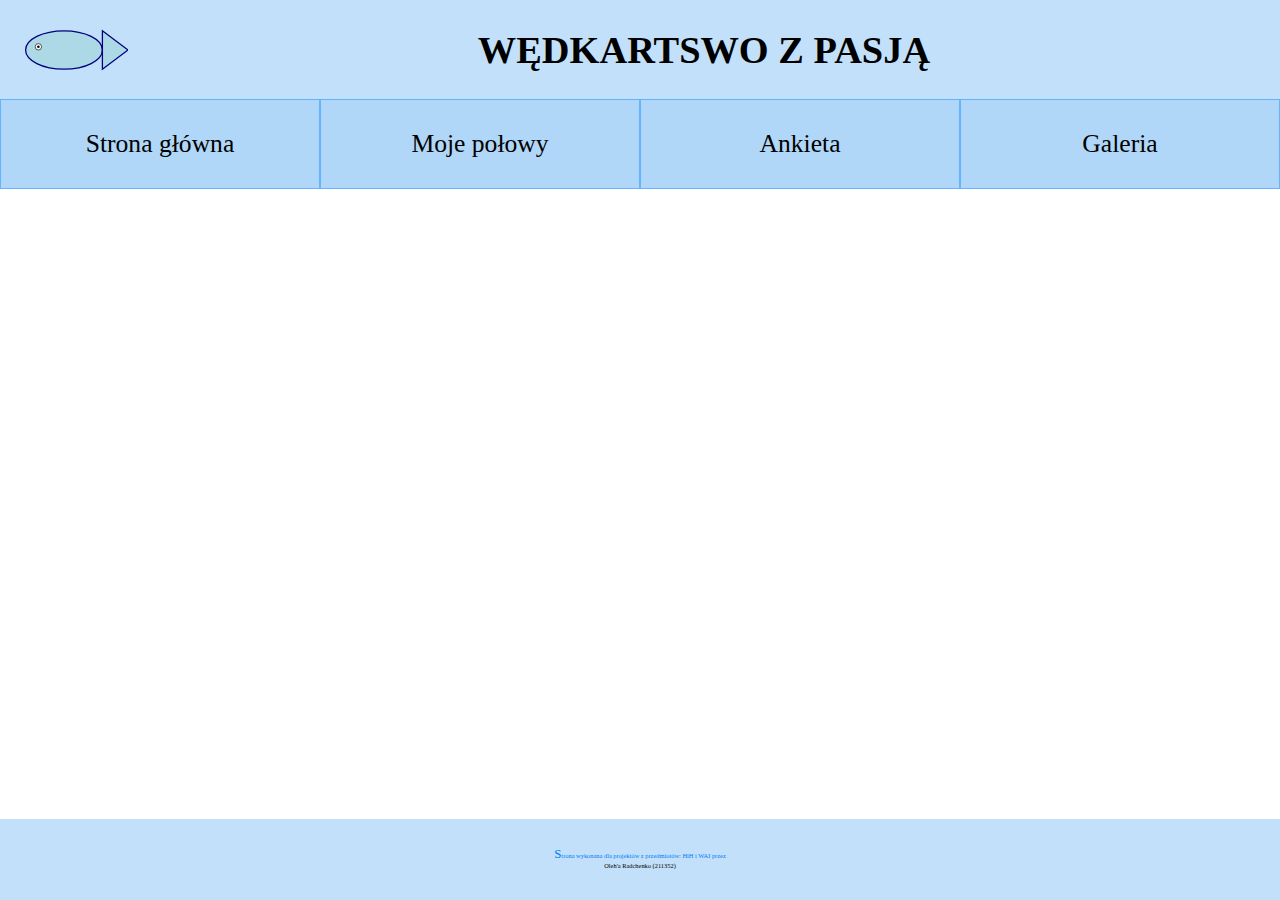
<file: index.html>
<!DOCTYPE html>
<html lang="pl">
<head>
    <meta charset="UTF-8">
    <meta name="viewport" content="width=device-width, initial-scale=1.0">
    <link rel="stylesheet" href="style.css">
    <title>Wędkarstwo</title>
</head>
<body>
    <header class="flexCenter">
        <a class="flexCenter links" href="index.html">
            <svg id="logoSVG" viewBox="0 0 200 100" xmlns="http://www.w3.org/2000/svg" style="width: 100%; height: auto;">
                <ellipse cx="100" cy="50" rx="60" ry="30" fill="lightblue" stroke="navy" stroke-width="2"/>
                <polygon points="160,20 200,50 160,80" fill="lightblue" stroke="navy" stroke-width="2"/>
                <circle cx="60" cy="45" r="5" fill="white" stroke="black" stroke-width="1"/>
                <circle cx="60" cy="45" r="2" fill="black"/>
            </svg>
            <h1 id="logo">WĘDKARTSWO Z PASJĄ</h1>
        </a>
    </header>
    <nav class="flexCenter">
        <a class="navLinks links" href="index.html">
            <p class="navButton flexCenter">
                Strona główna
            </p>
        </a>
        <a class="navLinks links" href="polowy.html">
            <p class="navButton flexCenter">
                Moje połowy
            </p>
        </a>
        <a class="navLinks links" href="ankieta.html">
            <p class="navButton flexCenter">
                Ankieta
            </p>
        </a>
        <a id="galeriaButton" class="navLinks links">
            <p class="navButton flexCenter">
                Galeria
            </p>
            <ul class="dropdown-content">
                <li><a class="dropdownLink" href="#">Link 1</a></li>
                <li><a class="dropdownLink" href="#">Link 2</a></li>
                <li><a class="dropdownLink" href="#">Link 3</a></li>
            </ul>
        </a>
    </nav>
    <main>
        <!--TUTAJ tabela z listą gatunków ryb okresów ochronnych i rekordów wagowych
        Linki zewnetrzne do PZW, sklepu wędkraskiego i map google(?)
        Linki wewnętrze przewijanie po stronie-->
    </main>
    <footer id="stopka" class="flexCenter">
        <p>
            Strona wykonana dla projektów z przedmiotów: HiH i WAI przez<br>
            Oleh'a Radchenko (211352)
        </p>
    </footer>
</body>
</html>
</file>
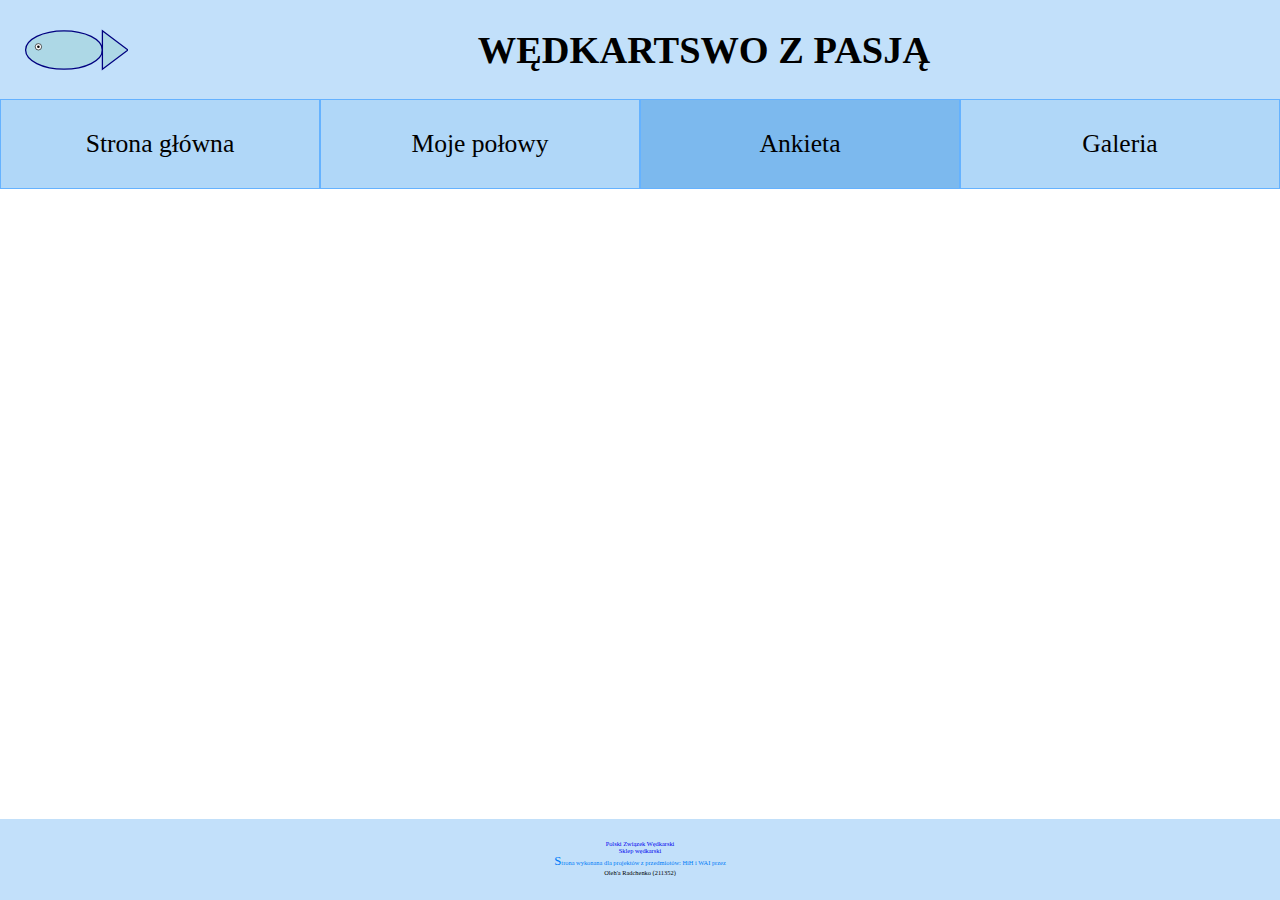
<file: ankieta.html>
<!DOCTYPE html>
<html lang="pl">
<head>
    <meta charset="UTF-8">
    <meta name="viewport" content="width=device-width, initial-scale=1.0">
    <link rel="stylesheet" href="style.css">
    <title>Ankieta</title>
</head>
<body>
    <header class="flexCenter">
        <a class="flexCenter links" href="index.html">
            <svg id="logoSVG" viewBox="0 0 200 100" xmlns="http://www.w3.org/2000/svg" style="width: 100%; height: auto;">
                <ellipse cx="100" cy="50" rx="60" ry="30" fill="lightblue" stroke="navy" stroke-width="2"/>
                <polygon points="160,20 200,50 160,80" fill="lightblue" stroke="navy" stroke-width="2"/>
                <circle cx="60" cy="45" r="5" fill="white" stroke="black" stroke-width="1"/>
                <circle cx="60" cy="45" r="2" fill="black"/>
            </svg>
            <h1 id="logo">WĘDKARTSWO Z PASJĄ</h1>
        </a>
    </header>
    <nav class="flexCenter">
        <a class="navLinks links" href="index.html">
            <p class="navButton flexCenter">
                Strona główna
            </p>
        </a>
        <a class="navLinks links" href="polowy.html">
            <p class="navButton flexCenter">
                Moje połowy
            </p>
        </a>
        <a class="navLinks links actualPage" href="ankieta.html">
            <p class="navButton flexCenter">
                Ankieta
            </p>
        </a>
        <section id="galeriaButton" class="navLinks">
            <a class="navButton flexCenter links" href="galeria.html">
                Galeria
            </a>
            <ul class="dropdown-content">
                <li><a class="dropdownLink smallNavButton" href="galeria.html#zlowione_ryby">Złowione ryby</a></li>
                <li><a class="dropdownLink smallNavButton" href="galeria.html#moje_wedki">Moje wędki</a></li>
                <li><a class="dropdownLink smallNavButton" href="galeria.html#wyprawy">Wyprawy</a></li>
            </ul>
        </section>
    </nav>
    <main>
        <!--Pytania do ankiety(o preferencje wędkarza)
            Imie, nazwisko, email
            ulubiony gatunbek ryby(radio button)
            ulubiony rodzaj łowiska(lista rozwijana)
            sprzęt który posiada(checkboxy)
            Komentarz ogólny(textarea)
            data ostatniego połowu
            przuciski wyczyść i wyślij-->
    </main>
    <footer class="flexCenter">
        <a href="https://pzw.pl/" target="_blank">Polski Związek Wędkarski</a>
        <a href="https://sklepwedkarski.pl/" target="_blank">Sklep wędkarski</a>
        <p>
            Strona wykonana dla projektów z przedmiotów: HiH i WAI przez<br>
            Oleh'a Radchenko (211352)
        </p>
    </footer>
</body>
</html>
</file>
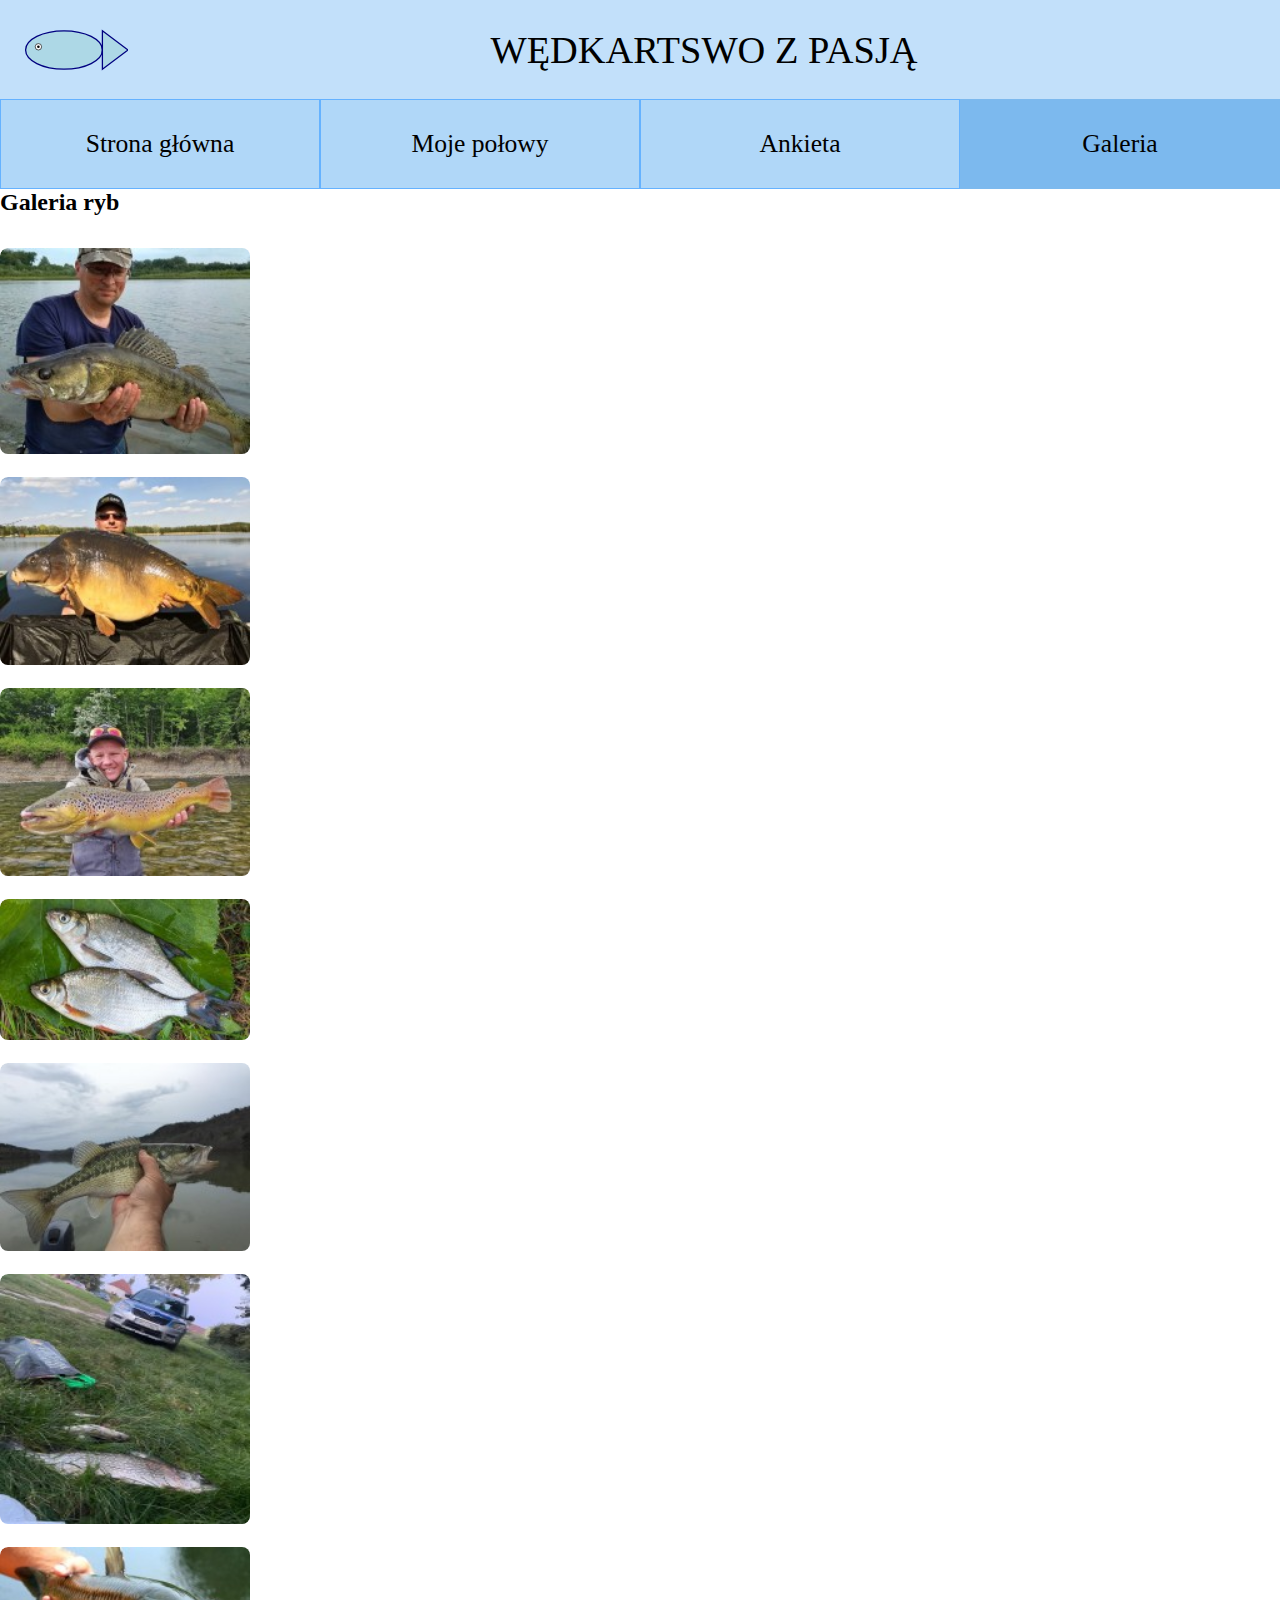
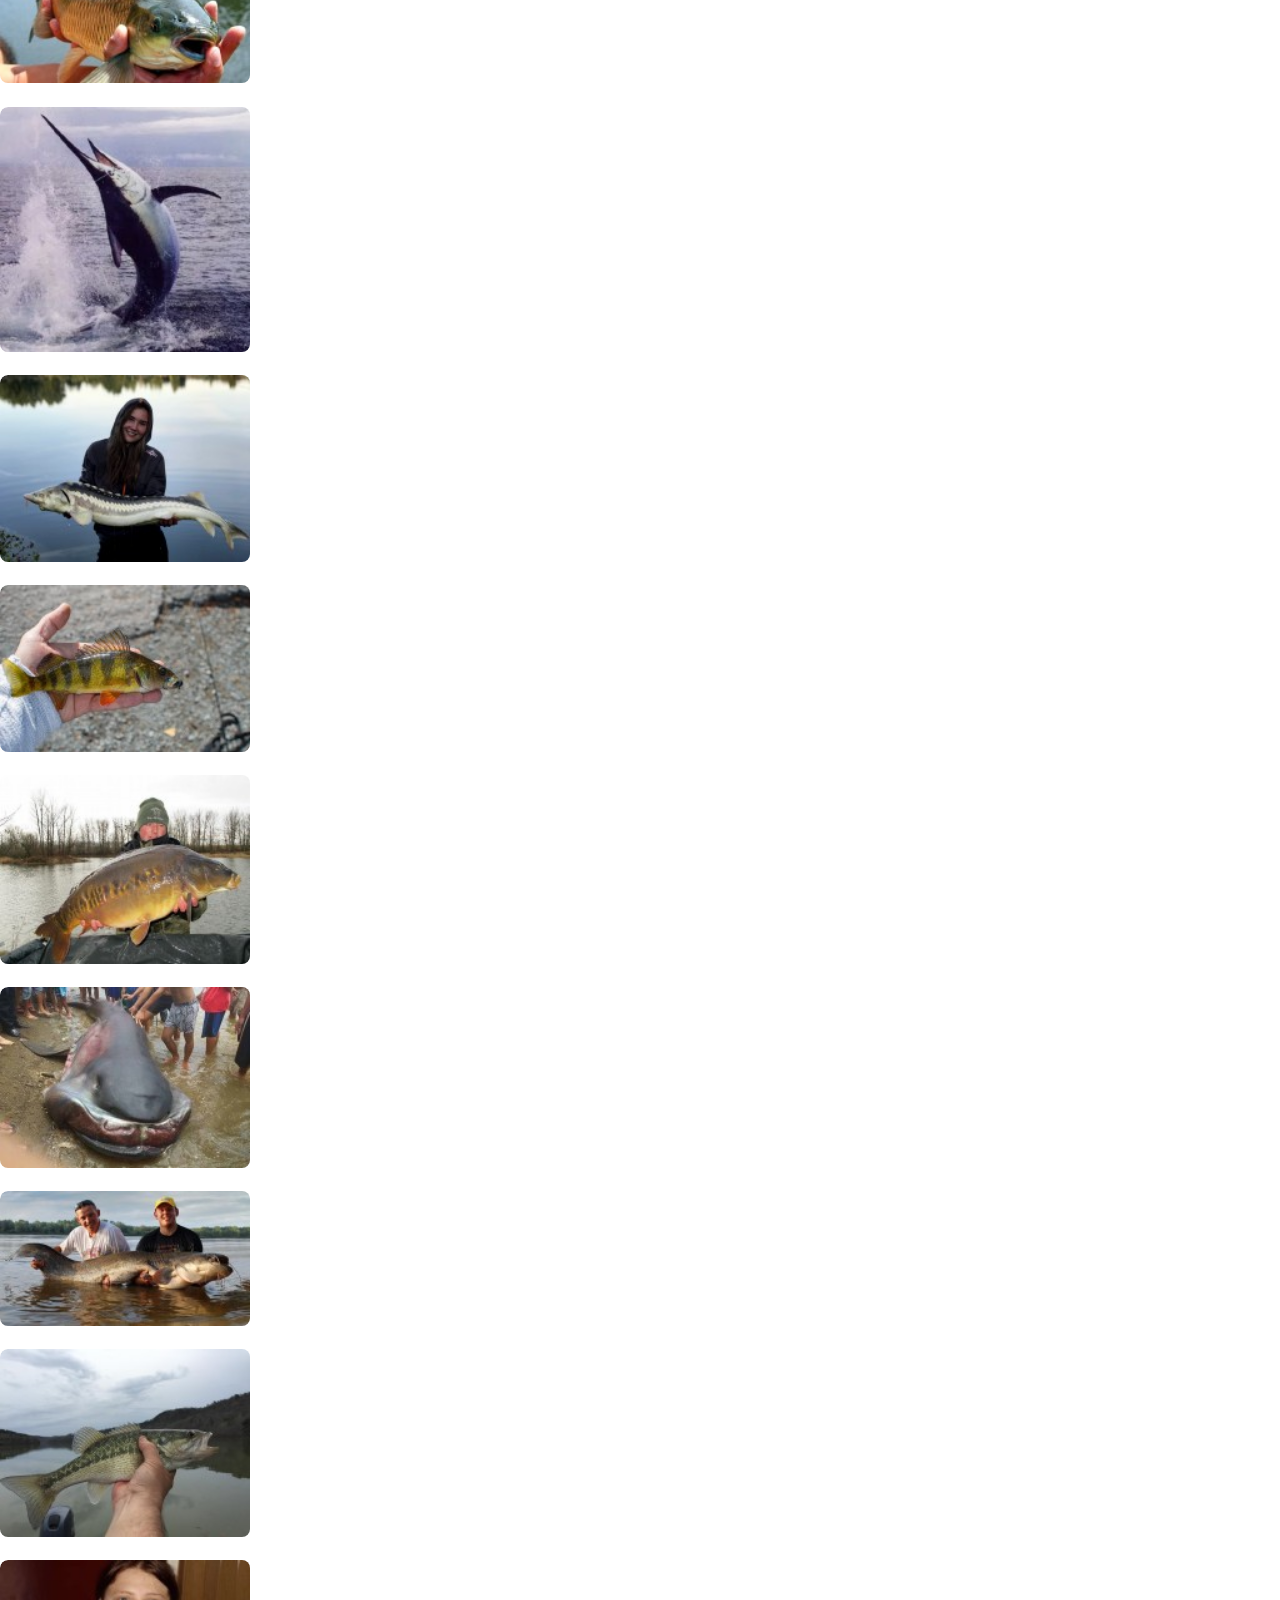
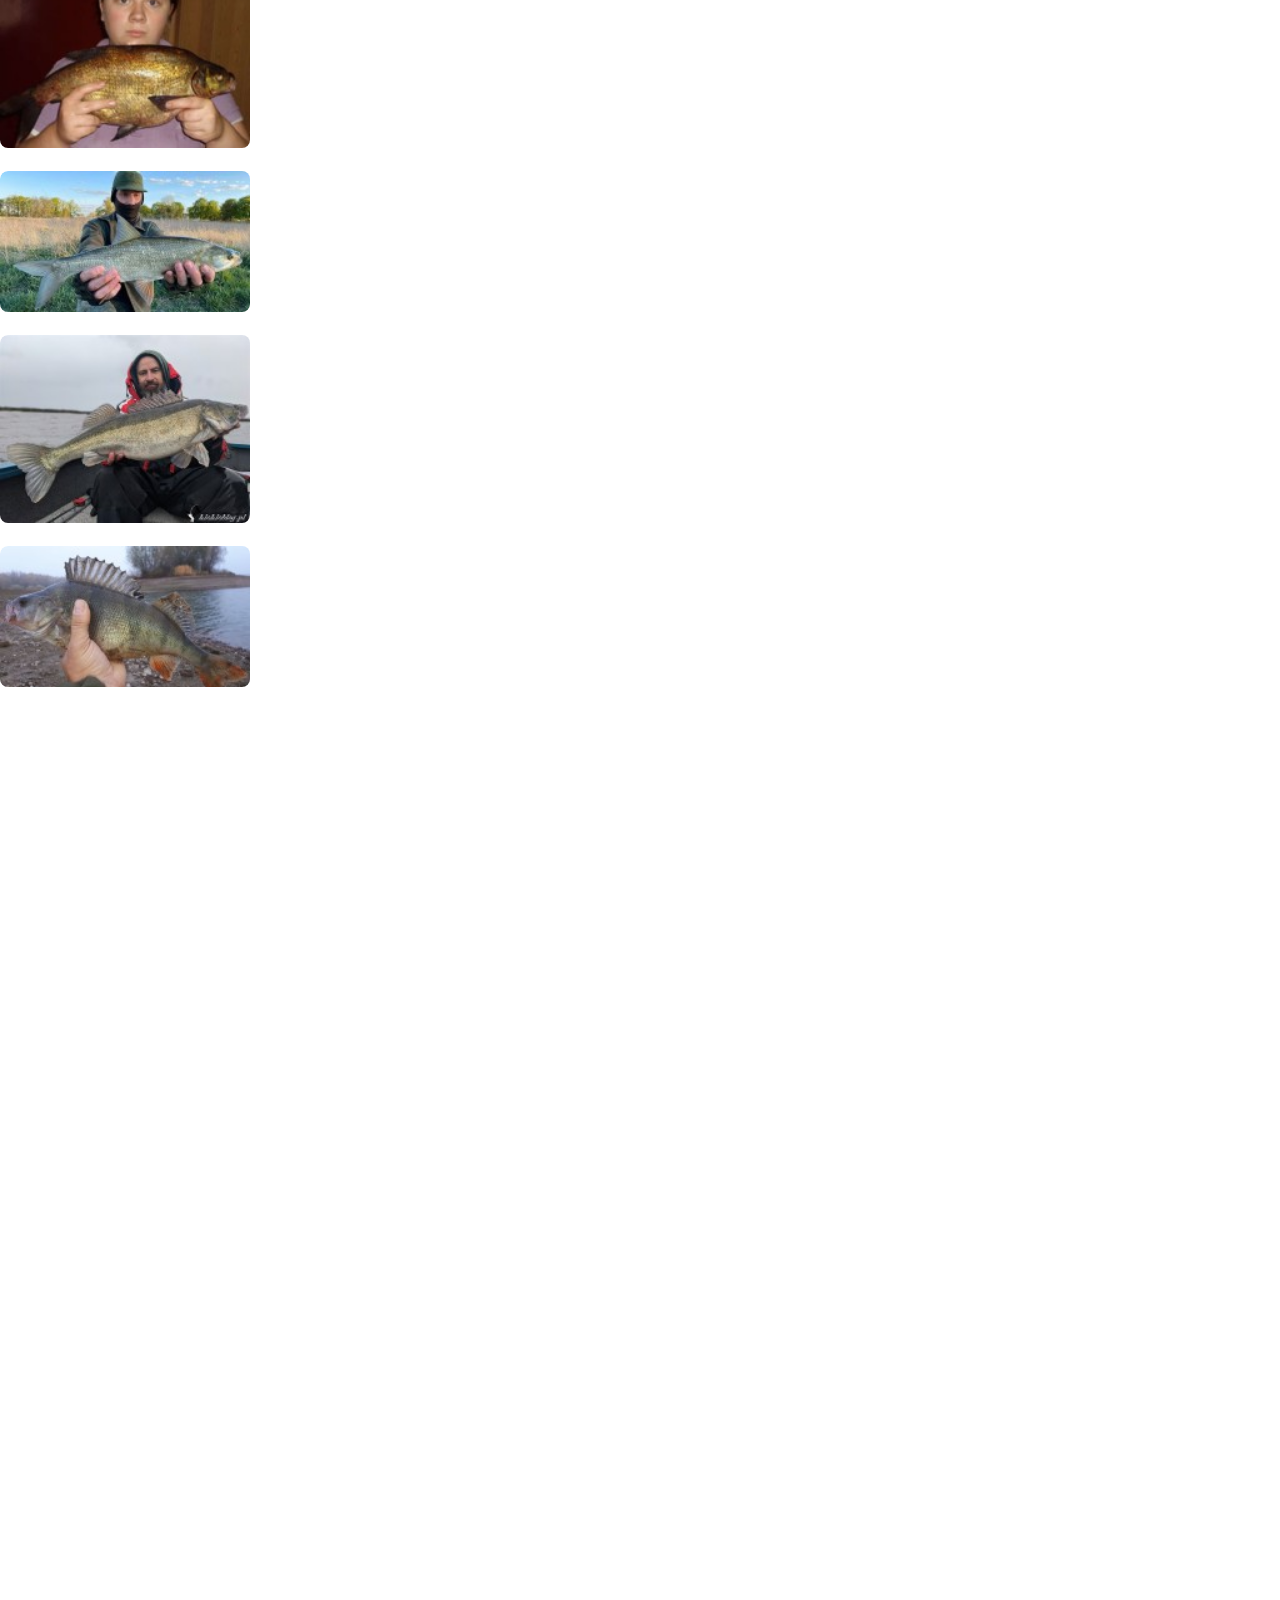
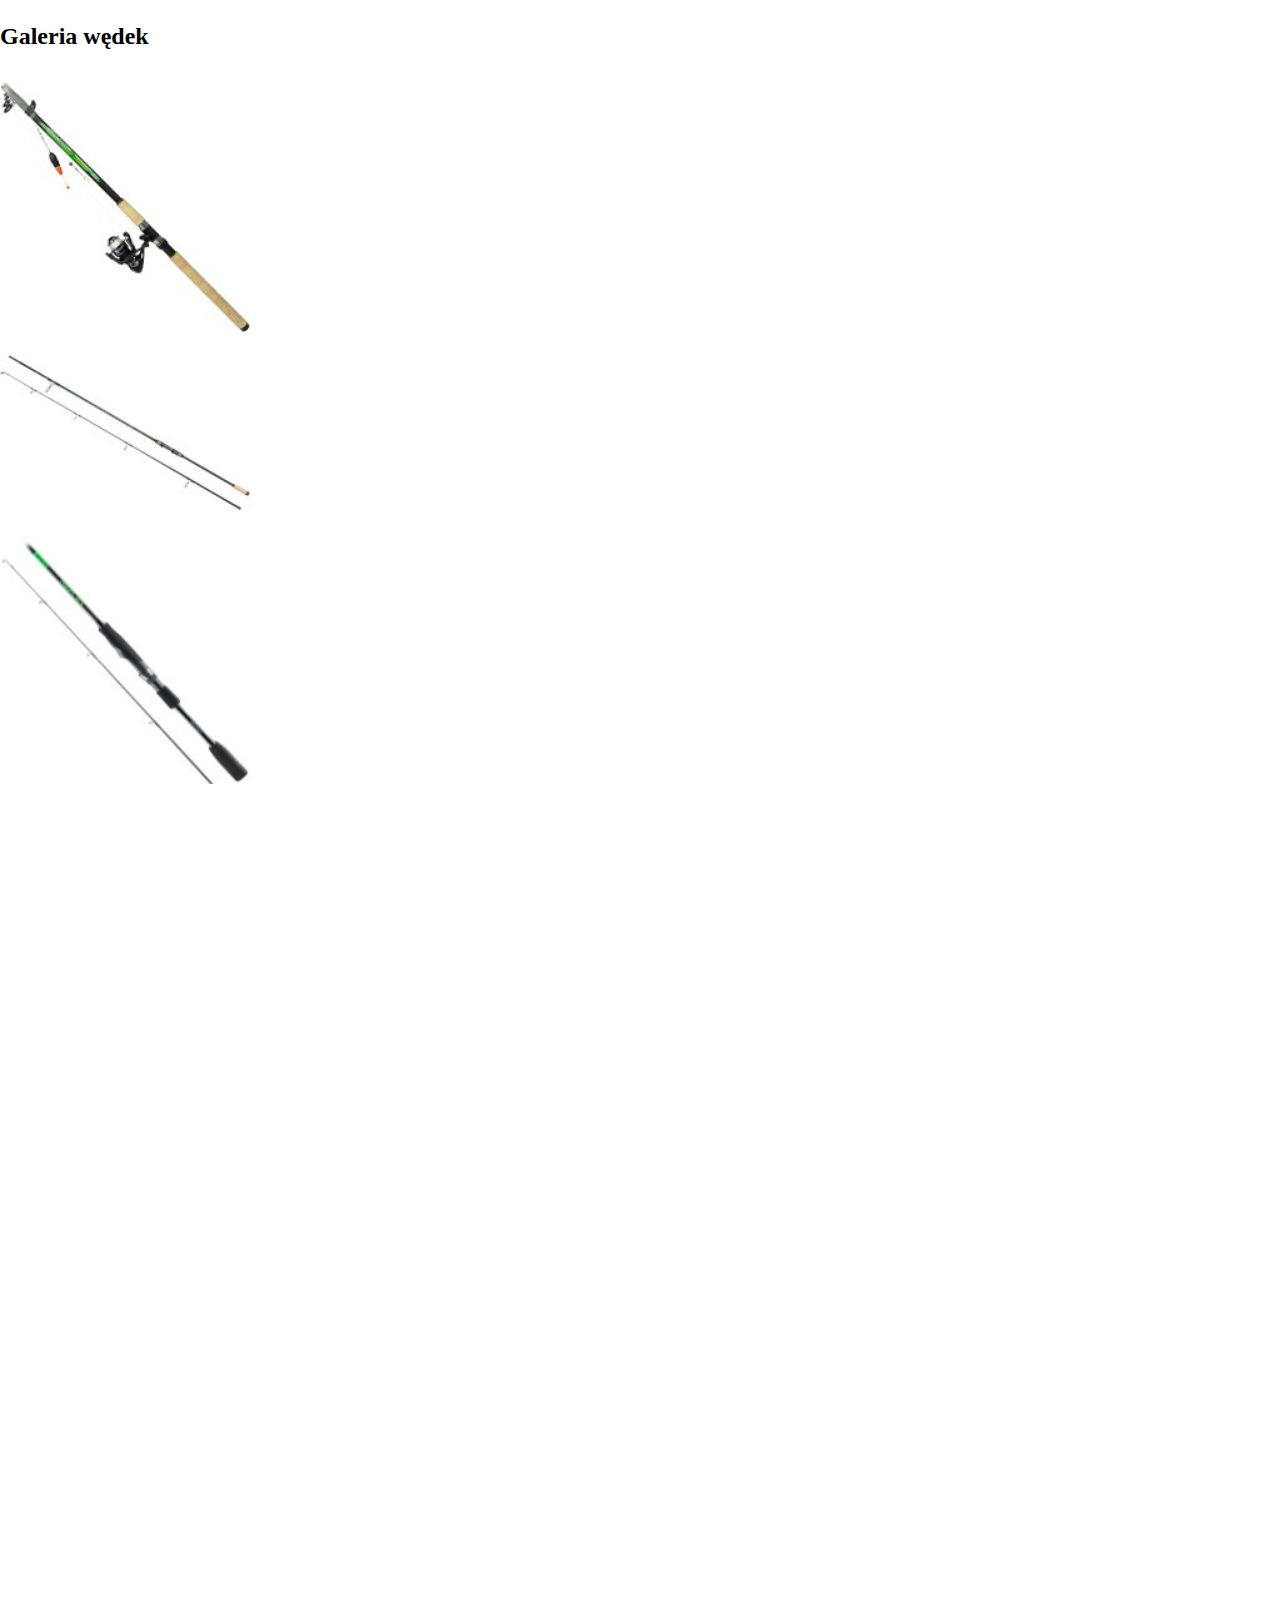
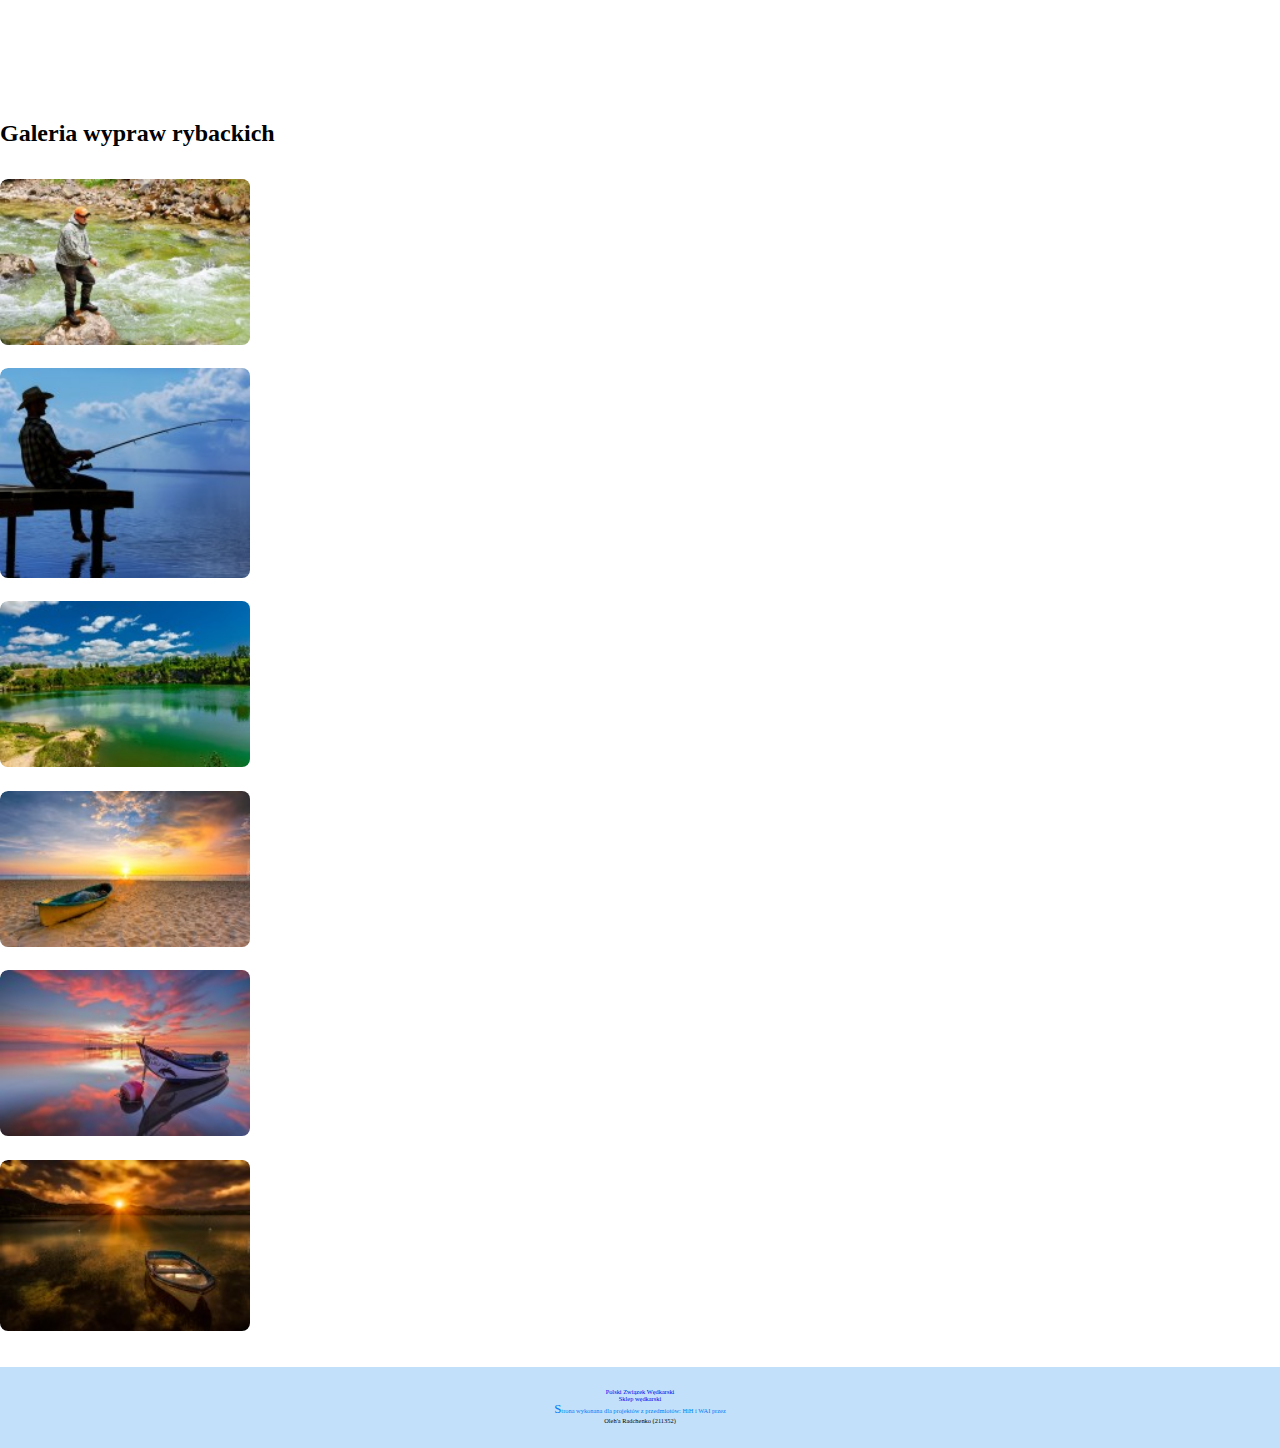
<file: galeria.html>
<!DOCTYPE html>
<html lang="pl">
<head>
    <meta charset="UTF-8">
    <meta name="viewport" content="width=device-width, initial-scale=1.0">
    <link rel="stylesheet" href="style.css">
    <link rel="stylesheet" href="galery_style.css">
    <title>GALERIA</title>
</head>
<body>
    <header class="flexCenter">
        <a class="flexCenter links" href="index.html">
            <svg id="logoSVG" viewBox="0 0 200 100" xmlns="http://www.w3.org/2000/svg" style="width: 100%; height: auto;">
                <ellipse cx="100" cy="50" rx="60" ry="30" fill="lightblue" stroke="navy" stroke-width="2"/>
                <polygon points="160,20 200,50 160,80" fill="lightblue" stroke="navy" stroke-width="2"/>
                <circle cx="60" cy="45" r="5" fill="white" stroke="black" stroke-width="1"/>
                <circle cx="60" cy="45" r="2" fill="black"/>
            </svg>
            <span id="logo">WĘDKARTSWO Z PASJĄ</span>
        </a>
    </header>
    <nav class="flexCenter">
        <a class="navLinks links" href="index.html">
            <p class="navButton flexCenter">
                Strona główna
            </p>
        </a>
        <a class="navLinks links" href="polowy.html">
            <p class="navButton flexCenter">
                Moje połowy
            </p>
        </a>
        <a class="navLinks links" href="ankieta.html">
            <p class="navButton flexCenter">
                Ankieta
            </p>
        </a>
        <div id="galeriaButton" class="navLinks">
            <a class="navButton flexCenter links actualPage" href="galeria.html">
                Galeria
            </a>
            <ul class="dropdown-content">
                <li><a class="dropdownLink smallNavButton" href="galeria.html#zlowione_ryby">Złowione ryby</a></li>
                <li><a class="dropdownLink smallNavButton" href="galeria.html#moje_wedki">Moje wędki</a></li>
                <li><a class="dropdownLink smallNavButton" href="galeria.html#wyprawy">Wyprawy</a></li>
            </ul>
        </div>
    </nav>
    <main>
        <section id="zlowione_ryby">
            <h2 class="title">Galeria ryb</h2>
            <div class="gallery">
                <div class="img_wrapper"><img src="img/ryba1_mini.jpg" class="mini" alt="Ryba 1"></div>
                <div class="img_wrapper"><img src="img/ryba2_mini.jpg" class="mini" alt="Ryba 2"></div>
                <div class="img_wrapper"><img src="img/ryba3_mini.jpg" class="mini" alt="Ryba 3"></div>
                <div class="img_wrapper"><img src="img/ryba4_mini.jpg" class="mini" alt="Ryba 4"></div>
                <div class="img_wrapper"><img src="img/ryba5_mini.jpg" class="mini" alt="Ryba 5"></div>
                <div class="img_wrapper"><img src="img/ryba6_mini.jpg" class="mini" alt="Ryba 6"></div>
                <div class="img_wrapper"><img src="img/ryba7_mini.jpg" class="mini" alt="Ryba 7"></div>
                <div class="img_wrapper"><img src="img/ryba8_mini.jpg" class="mini" alt="Ryba 8"></div>
                <div class="img_wrapper"><img src="img/ryba9_mini.jpg" class="mini" alt="Ryba 9"></div>
                <div class="img_wrapper"><img src="img/ryba10_mini.jpg" class="mini" alt="Ryba 10"></div>
                <div class="img_wrapper"><img src="img/ryba12_mini.jpg" class="mini" alt="Ryba 12"></div>
                <div class="img_wrapper"><img src="img/ryba13_mini.jpg" class="mini" alt="Ryba 13"></div>
                <div class="img_wrapper"><img src="img/ryba14_mini.jpg" class="mini" alt="Ryba 14"></div>
                <div class="img_wrapper"><img src="img/ryba15_mini.jpg" class="mini" alt="Ryba 15"></div>
                <div class="img_wrapper"><img src="img/ryba16_mini.jpg" class="mini" alt="Ryba 16"></div>
                <div class="img_wrapper"><img src="img/ryba17_mini.jpg" class="mini" alt="Ryba 17"></div>
                <div class="img_wrapper"><img src="img/ryba18_mini.jpg" class="mini" alt="Ryba 18"></div>
                <div class="img_wrapper"><img src="img/ryba19_mini.jpg" class="mini" alt="Ryba 19"></div>
            </div>
        </section>
        
        <section id="moje_wedki">
            <h2 class="title">Galeria wędek</h2>
            <div class="gallery">
                <div class="img_wrapper"><img src="img/wedka1_mini.jpg" class="mini" alt="Wędka 1"></div>
                <div class="img_wrapper"><img src="img/wedka2_mini.jpg" class="mini" alt="Wędka 2"></div>
                <div class="img_wrapper"><img src="img/wedka3_mini.jpg" class="mini" alt="Wędka 3"></div>
            </div>
        </section>

        <section id="wyprawy">
            <h2 class="title">Galeria wypraw rybackich</h2>
            <div class="gallery">
                <div class="img_wrapper"><img src="img/wyprawa1_mini.jpg" class="mini" alt="Wyprawa 1"></div>
                <div class="img_wrapper"><img src="img/wyprawa2_mini.jpg" class="mini" alt="Wyprawa 2"></div>
                <div class="img_wrapper"><img src="img/wyprawa3_mini.jpg" class="mini" alt="Wyprawa 3"></div>
                <div class="img_wrapper"><img src="img/wyprawa4_mini.jpg" class="mini" alt="Wyprawa 4"></div>
                <div class="img_wrapper"><img src="img/wyprawa5_mini.jpg" class="mini" alt="Wyprawa 5"></div>
                <div class="img_wrapper"><img src="img/wyprawa6_mini.jpg" class="mini" alt="Wyprawa 6"></div>
            </div>
        </section>

        <div id="imageMaxiBlock" class="maxiImageBlock">
            <span class="close">&times;</span>
            <img class="maxiImage" id="maxiImg" src="img/wedka2_mini.jpg" alt="Powiększone zdjęcie">
            <div id="caption"></div>
        </div>
    </main>
    <footer class="flexCenter">
        <a href="https://pzw.pl/" target="_blank">Polski Związek Wędkarski</a>
        <a href="https://sklepwedkarski.pl/" target="_blank">Sklep wędkarski</a>
        <p>
            Strona wykonana dla projektów z przedmiotów: HiH i WAI przez<br>
            Oleh'a Radchenko (211352)
        </p>
    </footer>

    <script>
        const imageMaxBlock = document.getElementById("imageMaxiBlock");
        const maxiImg = document.getElementById("maxiImg");
        const captionText = document.getElementById("caption");
        const closeBtn = document.querySelector(".close");

        document.querySelectorAll(".mini").forEach(img => {
            img.addEventListener("click", () => {
            imageMaxBlock.style.display = "block";
            maxiImg.src = img.src.replace("_mini", "");
            captionText.textContent = img.alt;
            maxiImg.alt = img.alt;
            });
        });

        closeBtn.addEventListener("click", () => {
            imageMaxBlock.style.display = "none";
        });

        imageMaxBlock.addEventListener("click", (e) => {
            if (e.target === imageMaxBlock) imageMaxBlock.style.display = "none";
        });
    </script>
</body>
</html>
</file>
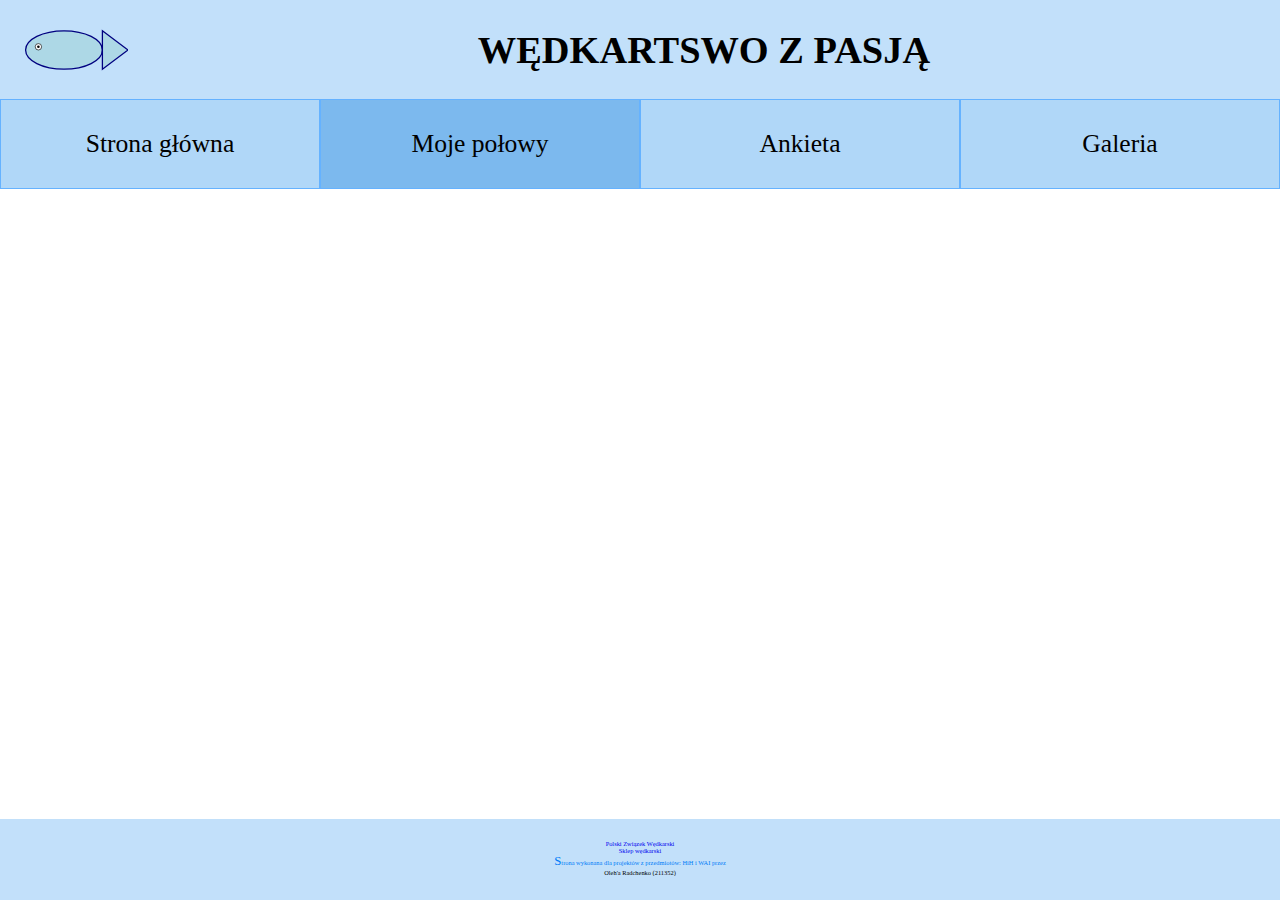
<file: polowy.html>
<!DOCTYPE html>
<html lang="pl">
<head>
    <meta charset="UTF-8">
    <meta name="viewport" content="width=device-width, initial-scale=1.0">
    <link rel="stylesheet" href="style.css">
    <title>Wpisz swoje połowy</title>
</head>
<body>
    <header class="flexCenter">
        <a class="flexCenter links" href="index.html">
            <svg id="logoSVG" viewBox="0 0 200 100" xmlns="http://www.w3.org/2000/svg" style="width: 100%; height: auto;">
                <ellipse cx="100" cy="50" rx="60" ry="30" fill="lightblue" stroke="navy" stroke-width="2"/>
                <polygon points="160,20 200,50 160,80" fill="lightblue" stroke="navy" stroke-width="2"/>
                <circle cx="60" cy="45" r="5" fill="white" stroke="black" stroke-width="1"/>
                <circle cx="60" cy="45" r="2" fill="black"/>
            </svg>
            <h1 id="logo">WĘDKARTSWO Z PASJĄ</h1>
        </a>
    </header>
    <nav class="flexCenter">
        <a class="navLinks links" href="index.html">
            <p class="navButton flexCenter">
                Strona główna
            </p>
        </a>
        <a class="navLinks links actualPage" href="polowy.html">
            <p class="navButton flexCenter">
                Moje połowy
            </p>
        </a>
        <a class="navLinks links" href="ankieta.html">
            <p class="navButton flexCenter">
                Ankieta
            </p>
        </a>
        <section id="galeriaButton" class="navLinks">
            <a class="navButton flexCenter links" href="galeria.html">
                Galeria
            </a>
            <ul class="dropdown-content">
                <li><a class="dropdownLink smallNavButton" href="galeria.html#zlowione_ryby">Złowione ryby</a></li>
                <li><a class="dropdownLink smallNavButton" href="galeria.html#moje_wedki">Moje wędki</a></li>
                <li><a class="dropdownLink smallNavButton" href="galeria.html#wyprawy">Wyprawy</a></li>
            </ul>
        </section>
    </nav>
    <main>
        <!--FORMULARZ NA WAI-->
    </main>
    <footer class="flexCenter">
        <a href="https://pzw.pl/" target="_blank">Polski Związek Wędkarski</a>
        <a href="https://sklepwedkarski.pl/" target="_blank">Sklep wędkarski</a>
        <p>
            Strona wykonana dla projektów z przedmiotów: HiH i WAI przez<br>
            Oleh'a Radchenko (211352)
        </p>
    </footer>
</body>
</html>
</file>
<file: style.css>
*{
    width: 100vw;
    margin: 0vw;
    scroll-behavior: smooth;
    overflow-x: hidden;
}
#logoSVG {
    position: relative;
    max-width: 10vw;
    animation: rybkaPlywa 6s infinite linear;
}

#logo{
    font-size: clamp(5px, 3vw, 45px);
    white-space: nowrap;
}

header{
    background-color: rgb(194, 224, 250);
    height: 11vh;
}

header a{
    flex-direction: row;
}

header, a{
    overflow-y: hidden;
}

.navButton{
    width: 25vw;
    height: 10vh;
    font-size: clamp(3px, 2vw, 30px);
}

.navLinks{
    background-color: rgb(176, 215, 248);
    transition: background-color 0.5s linear;
    /*border: 1px solid rgb(101, 178, 255);*/
    box-shadow: inset 0 0 0 1px rgb(101, 178, 255);
}

.actualPage{
    background-color: rgb(124, 185, 238);
}

.links{
    text-decoration: none;
    color: inherit;
}

.navLinks:hover {
    background-color: rgb(136, 180, 224);
    transition: background-color 0.5s linear;
}

.dropdown-content {
    display: none;
    position: absolute;
    background-color: white;
    box-shadow: 0 4px 8px rgba(0,0,0,0.1);
    list-style: none;
    margin: 0;
    padding: 0;
    width: 25vw;
    border-radius: 5px;
}

.dropdown-content li a {
    display: block;
    padding-top: 1vh;
    padding-bottom: 1vh;
    color: #333;
    text-decoration: none;
}

.smallNavButton{
    width: 25vw;
    font-size: clamp(1.5px, 1vw, 15px);
}

.dropdown-content li a:hover {
    background-color: #f0f0f0;
}

#galeriaButton:hover .dropdown-content {
    display: block;
}

footer{
    display: flex;
    height: 8.7vh;
    align-items: flex-end;
    flex-direction: column;
    background-color: rgb(194, 224, 250);
    padding-bottom: 0.3vh;
}

footer p, footer a{
    font-size: 0.5vw;
}

footer p::first-letter{
    font-size: 1vw;
}

footer p::first-line{
    color:rgb(0, 124, 248);
}

main{
    min-height: 70vh;
}

.flexCenter{
    display: flex;
    align-items: center;
    justify-content: center;
    text-align: center;
}
/*do użycia :checked + 2 selektory*/

@media (max-width: 600px) {
    nav{
        flex-direction: column;
    }
    .navButton{
        width: 100vw;
        height: 2.5vh;
    }
    .dropdown-content {
        width: 100vw;
        border-radius: 5px;
    }
    .smallNavButton{
        width: 100vw;
        font-size: clamp(3px, 1vw, 15px);
    }
}

@keyframes rybkaPlywa {
    0%   { transform: translate(0, 0); }
    10%  { transform: translate(1vw, -0.5vh); }
    20%  { transform: translate(2vw, -1vh); }
    30%  { transform: translate(3vw, -0.5vh); }
    40%  { transform: translate(4vw, 0); }
    50%  { transform: translate(5vw, 0.5vh); }
    60%  { transform: translate(6vw, 1vh); }
    70%  { transform: translate(7vw, 0.5vh); }
    80%  { transform: translate(8vw, 0); }
    90%  { transform: translate(9vw, -0.5vh); }
    100% { transform: translate(0, 0); }
}
</file>
<file: galery_style.css>
main{
    display: flex;
    flex-direction: column;
    gap: 100vh;
}

.gallery {
    display: flex;
    flex-wrap: wrap;
    gap: 1.5vw;
    justify-content: center;
    margin: 2rem auto;
}

.mini {
    width: 20vw;
    max-width: 250px;
    border-radius: 8px;
    cursor: pointer;
    transition: transform 0.3s ease;
}

.mini:hover {
    transform: scale(1.05);
}

.maxiImageBlock {
    display: none;
    position: fixed;
    z-index: 100;
    left: 0;
    top: 0;
    width: 100%;
    height: 100%;
    background-color: rgba(0,0,0,0.8);
}

.maxiImage {
    display: block;
    margin: 5% auto;
    width: 50%;
    max-width: 700px;
    border-radius: 10px;
    box-shadow: 0 0 20px rgba(255,255,255,0.3);
}

#caption {
    text-align: center;
    color: #ddd;
    margin-top: 10px;
    font-size: 1rem;
}

.close {
    position: absolute;
    top: 20px;
    right: 40px;
    color: white;
    font-size: 2rem;
    font-weight: bold;
    cursor: pointer;
}

.close:hover {
    color: #66c0f4;
}

.img_wrapper {
    overflow: hidden;
    border-radius: 8px;
}

@media (max-width: 768px) {
    .modal-content {
        width: 85%;
    }
    .thumbnail {
        width: 45vw;
    }
}
</file>
